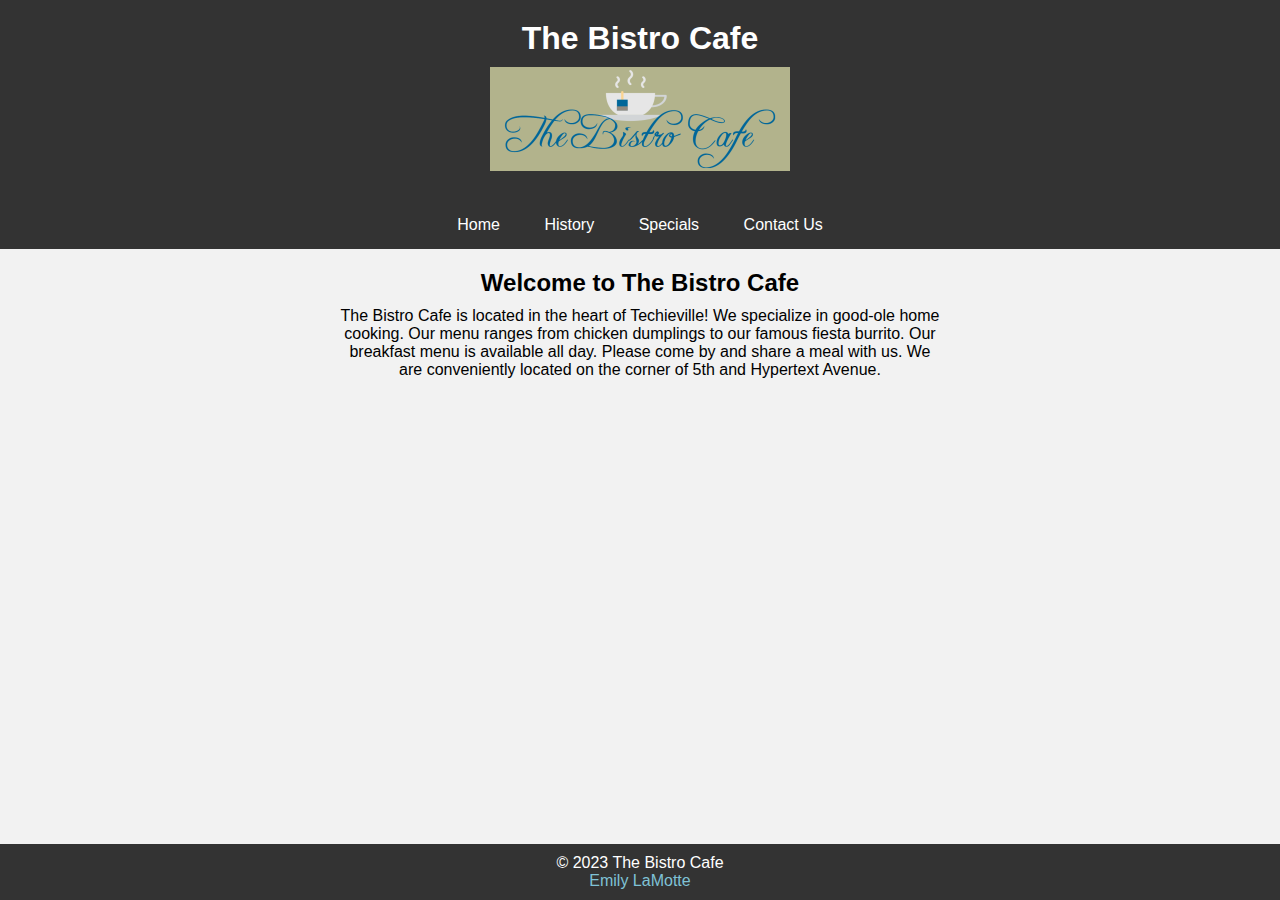
<file: index.html>
<!DOCTYPE html>
<html lang="en">
    <head>
        <title>The Bistro Cafe</title>
        <meta charset="utf-8">
        <meta name="viewport" content="width=device-width, initial-scale=1.0">
        <link rel="stylesheet" href="styles.css">
    </head>
    <body>
           <!-- Emily LaMotte
            index.html
            INFO1311.WW
            Olberding
            02/18/25
            -->
        <header>
            <h1>The Bistro Cafe</h1>
            <img src="logo.png" alt="The Bistro Cafe Logo" height="104" width="300">
            <!-- 
                created by: Emily LaMotte
                used the online logo maker from the instructions
            -->
        </header>
        <nav>
            <ul>
                <li><a href="index.html">Home</a></li>
                <li><a href="history.html">History</a></li>
                <li><a href="specials.html">Specials</a></li>
                <li><a href="contact.html">Contact Us</a></li>
            </ul>
        </nav>
        <main>
            <article>
                <h2>Welcome to The Bistro Cafe</h2>
                <p>The Bistro Cafe is located in the heart of Techieville! We specialize 
                    in good-ole home cooking. Our menu ranges from chicken dumplings to 
                    our famous fiesta burrito. Our breakfast menu is available all day. 
                    Please come by and share a meal with us. We are conveniently located on 
                    the corner of 5th and Hypertext Avenue.</p>
            </article>
        </main>
        <footer>
            <p>&copy; 2023 The Bistro Cafe</p>
            <p><a href="mailto:emdrucker@mail.mccneb.edu">Emily LaMotte</a></p>
        </footer>
    </body>
    </html>
</file>
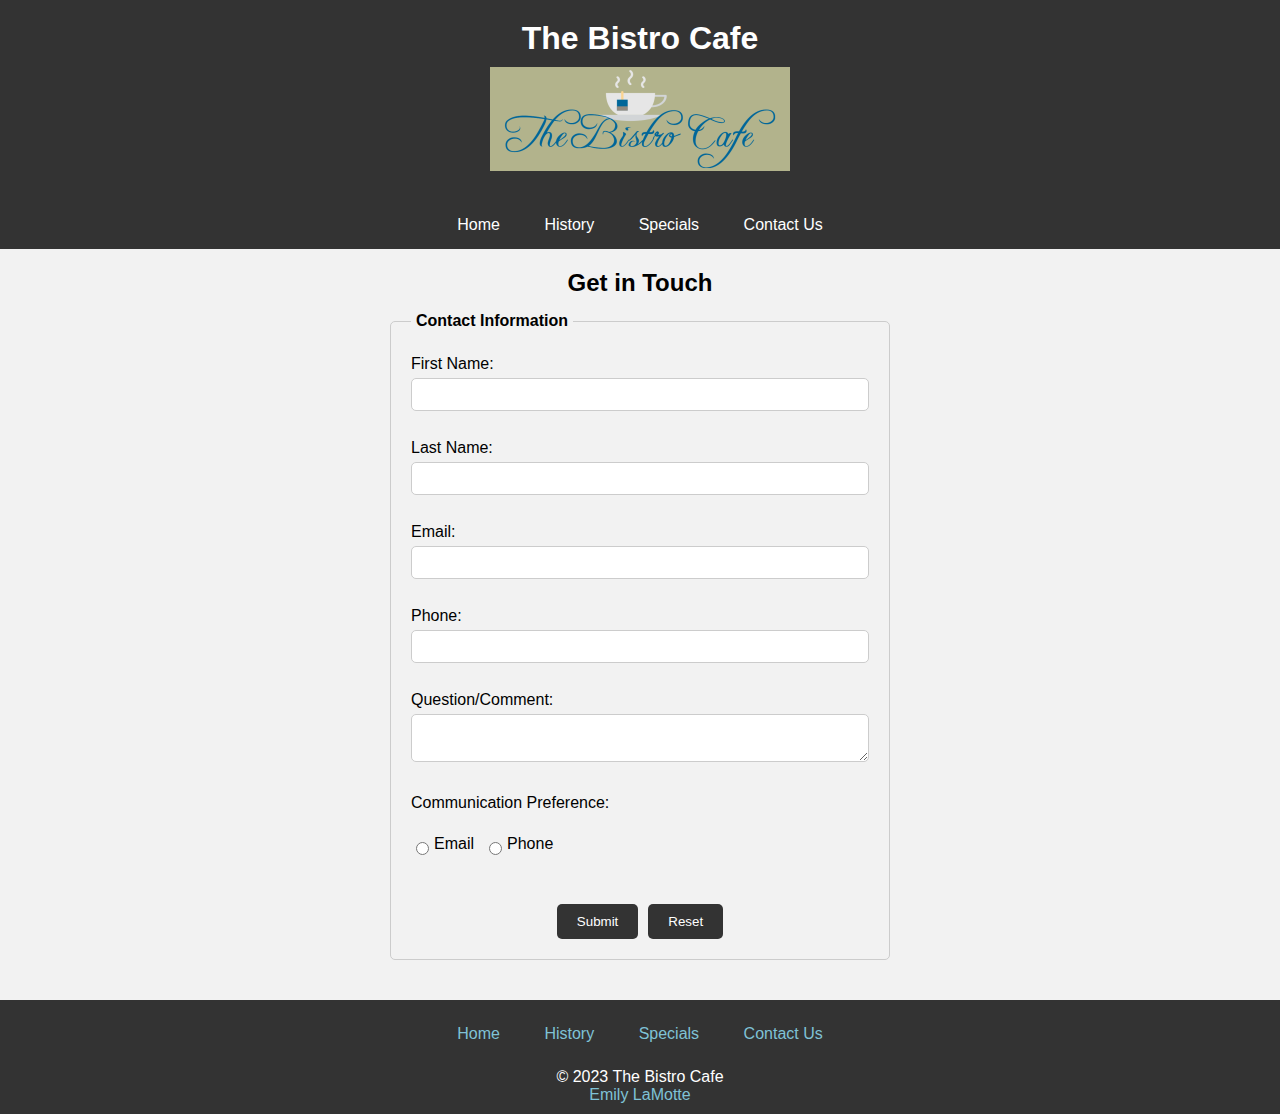
<file: contact.html>
<!DOCTYPE html>
<html lang="en">
    <head>
        <title>The Bistro Cafe - Contact Us</title>
        <meta charset="utf-8">
        <meta name="viewport" content="width=device-width, initial-scale=1.0">
        <link rel="stylesheet" href="styles.css">
    </head>
    <body>
          <!-- Emily LaMotte
            contact.html
            INFO1311.WW
            Olberding
            02/18/25
            -->
        <header>
            <h1>The Bistro Cafe</h1>
            <img src="logo.png" alt="The Bistro Cafe Logo" height="104" width="300">
            <!-- 
                created by: Emily LaMotte
                used the online logo maker from the instructions
            -->
        </header>
        <nav>
            <ul>
                <li><a href="index.html">Home</a></li>
                <li><a href="history.html">History</a></li>
                <li><a href="specials.html">Specials</a></li>
                <li><a href="contact.html">Contact Us</a></li>
            </ul>
        </nav>
        <main>
            <article>
                <h2>Get in Touch</h2>
                <form action="https://www.mccinfo.net/webresources/cgi-bin/formmail.asp" method="post">
                    <input type="hidden" name="subject" value="INFO1311 Final Project Emily LaMotte"> 
                    <input type="hidden" name="recipient" value="lolberding@mccneb.edu"> <input type="hidden" name="redirect" value="thankyou.html">
                        <fieldset>
                            <legend>Contact Information</legend>

                            <label for="first_name">First Name:</label>
                            <input type="text" id="first_name" name="first_name"><br><br>

                            <label for="last_name">Last Name:</label>
                            <input type="text" id="last_name" name="last_name"><br><br>

                            <label for="email">Email:</label>
                            <input type="email" id="email" name="email"><br><br>

                            <label for="phone">Phone:</label>
                            <input type="tel" id="phone" name="phone"><br><br>

                            <label for="question">Question/Comment:</label>
                            <textarea id="question" name="question"></textarea><br><br>

                            <label>Communication Preference:</label><br>
                            <div class="radio-group">
                                <input type="radio" id="email_preference" name="communication_preference" value="email">
                                <label for="email_preference">Email</label>
                        
                                <input type="radio" id="phone_preference" name="communication_preference" value="phone">
                                <label for="phone_preference">Phone</label>
                            </div><br><br>
                            <div class="button-group">
                                <input type="submit" value="Submit">
                                <input type="reset" value="Reset">
                            </div>
                        </fieldset>
                </form>
            </article>
        </main>
        <footer>
            <nav>
                <ul>
                    <li><a href="index.html">Home</a></li>
                    <li><a href="history.html">History</a></li>
                    <li><a href="specials.html">Specials</a></li>
                    <li><a href="contact.html">Contact Us</a></li>
                </ul>
            </nav>
            <p>&copy; 2023 The Bistro Cafe</p>
            <p><a href="mailto:emdrucker@mail.mccneb.edu">Emily LaMotte</a></p>
        </footer>
    </body>
    </html>
</file>
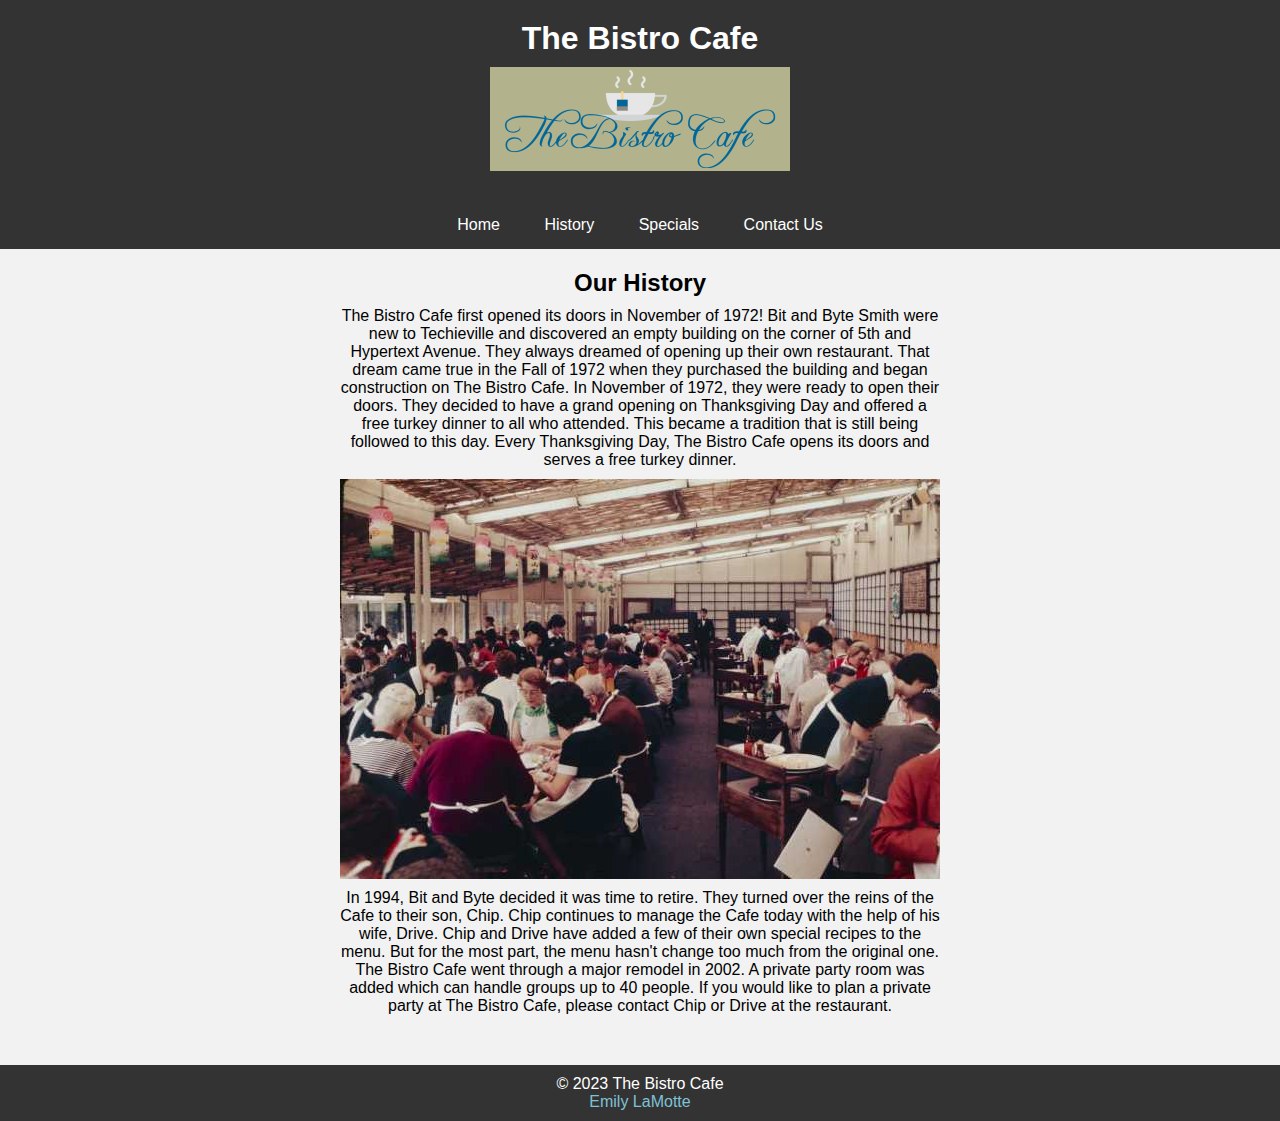
<file: history.html>
<!DOCTYPE html>
<html lang="en">
    <head>
        <title>The Bistro Cafe - History</title>
        <meta charset="utf-8">
        <meta name="viewport" content="width=device-width, initial-scale=1.0">
        <link rel="stylesheet" href="styles.css">
    </head>
    <body>
           <!-- Emily LaMotte
            history.html
            INFO1311.WW
            Olberding
            02/18/25
            -->
        <header>
            <h1>The Bistro Cafe</h1>
            <img src="logo.png" alt="The Bistro Cafe Logo" height="104" width="300">
            <!-- 
                created by: Emily LaMotte
                used the online logo maker from the instructions
            -->
        </header>
        <nav>
            <ul>
                <li><a href="index.html">Home</a></li>
                <li><a href="history.html">History</a></li>
                <li><a href="specials.html">Specials</a></li>
                <li><a href="contact.html">Contact Us</a></li>
            </ul>
        </nav>
        <main>
            <article>
                <h2>Our History</h2>
                <p>The Bistro Cafe first opened its doors in November of 1972! Bit and Byte Smith 
                    were new to Techieville and discovered an empty building on the corner of 5th 
                    and Hypertext Avenue. They always dreamed of opening up their own restaurant. 
                    That dream came true in the Fall of 1972 when they purchased the building and 
                    began construction on The Bistro Cafe. In November of 1972, they were ready 
                    to open their doors. They decided to have a grand opening on Thanksgiving Day 
                    and offered a free turkey dinner to all who attended. This became a tradition 
                    that is still being followed to this day. Every Thanksgiving Day, The Bistro 
                    Cafe opens its doors and serves a free turkey dinner.</p>
                <img src="history_image.jpg" alt="Group of people sitting at a table" height="400" width="600">
            <!-- 
                created by: Annie Spratt
                "A Group of people sitting at tables in a room"
                https://unsplash.com/photos/a-group-of-people-sitting-at-tables-in-a-room-zQtdkHMv7sM
            -->
                <p>In 1994, Bit and Byte decided it was time to retire. They turned over the reins 
                    of the Cafe to their son, Chip. Chip continues to manage the Cafe today with the 
                    help of his wife, Drive. Chip and Drive have added a few of their own special 
                    recipes to the menu. But for the most part, the menu hasn't change too much from 
                    the original one. The Bistro Cafe went through a major remodel in 2002. A private 
                    party room was added which can handle groups up to 40 people. If you would like to 
                    plan a private party at The Bistro Cafe, please contact Chip or Drive at the 
                    restaurant.</p>
            </article>
        </main>
        <footer>
            <p>&copy; 2023 The Bistro Cafe</p>
            <p><a href="mailto:emdrucker@mail.mccneb.edu">Emily LaMotte</a></p>
        </footer>
    </body>
</html>
</file>
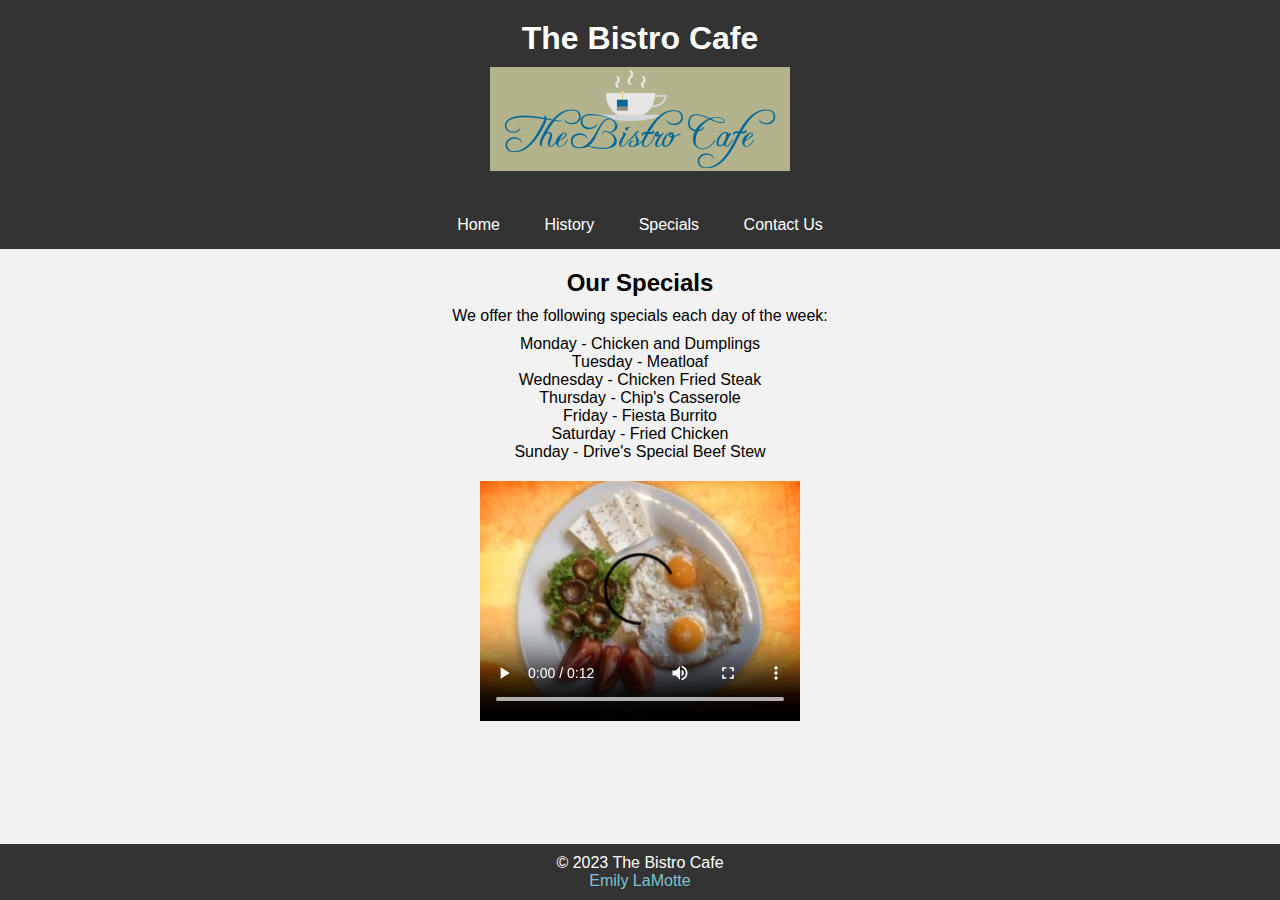
<file: specials.html>
<!DOCTYPE html>
<html lang="en">
    <head>
        <title>The Bistro Cafe - Specials</title>
        <meta charset="utf-8">
        <meta name="viewport" content="width=device-width, initial-scale=1.0">
        <link rel="stylesheet" href="styles.css">
    </head>
    <body>
           <!-- Emily LaMotte
            specials.html
            INFO1311.WW
            Olberding
            02/18/25
            -->
        <header>
            <h1>The Bistro Cafe</h1>
            <img src="logo.png" alt="The Bistro Cafe Logo" height="104" width="300">
            <!-- 
                created by: Emily LaMotte
                used the online logo maker from the instructions
            -->
        </header>
        <nav>
            <ul>
                <li><a href="index.html">Home</a></li>
                <li><a href="history.html">History</a></li>
                <li><a href="specials.html">Specials</a></li>
                <li><a href="contact.html">Contact Us</a></li>
            </ul>
        </nav>
        <main>
            <h2>Our Specials</h2>
            <p>We offer the following specials each day of the week:</p>
            <ul>
                <li>Monday - Chicken and Dumplings</li>
                <li>Tuesday - Meatloaf</li>
                <li>Wednesday - Chicken Fried Steak</li>
                <li>Thursday - Chip's Casserole</li>
                <li>Friday - Fiesta Burrito</li>
                <li>Saturday - Fried Chicken</li>
                <li>Sunday - Drive's Special Beef Stew</li>
            </ul>
            <video width="320" height="240" controls>
                <source src="food_specials.mp4" type="video/mp4">
                <source src="food_specials.ogv" type="video/ogg">
                <a href="food_specials.mov">Download video</a>
            </video>
        </main>
        <footer>
            <p>&copy; 2023 The Bistro Cafe</p>
            <p><a href="mailto:emdrucker@mail.mccneb.edu">Emily LaMotte</a></p>
        </footer>
    </body>
    </html>
</file>
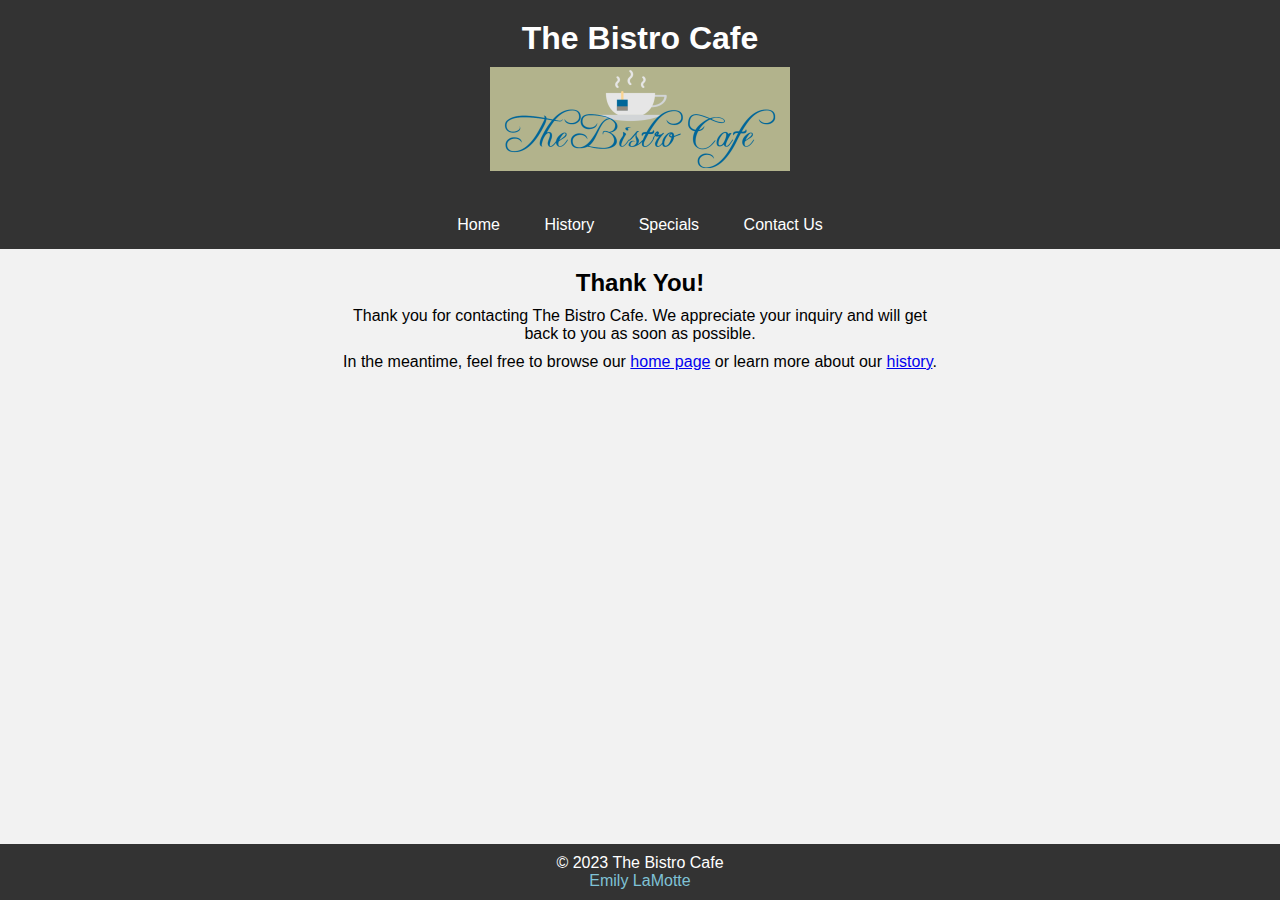
<file: thankyou.html>
<!DOCTYPE html>
<html lang="en">
<head>
    <title>Thank You - The Bistro Cafe</title>
    <meta charset="utf-8">
    <meta name="viewport" content="width=device-width, initial-scale=1.0">
    <link rel="stylesheet" href="styles.css">
</head>
<body>
         <!-- Emily LaMotte
            thankyou.html
            INFO1311.WW
            Olberding
            02/18/25
            -->
    <header>
        <h1>The Bistro Cafe</h1>
        <img src="logo.png" alt="The Bistro Cafe Logo">
    </header>
    <nav>
        <ul>
            <li><a href="index.html">Home</a></li>
            <li><a href="history.html">History</a></li>
            <li><a href="specials.html">Specials</a></li>
            <li><a href="contact.html">Contact Us</a></li>
        </ul>
    </nav>
    <main>
        <article>
            <h2>Thank You!</h2>
            <p>Thank you for contacting The Bistro Cafe. We appreciate your inquiry and will get back to you as soon as possible.</p>
            <p>In the meantime, feel free to browse our <a href="index.html">home page</a> or learn more about our <a href="history.html">history</a>.</p>
        </article>
    </main>
    <footer>
        <p>&copy; 2023 The Bistro Cafe</p>
        <p><a href="mailto:emdrucker@mail.mccneb.edu">Emily LaMotte</a></p>
    </footer>
</body>
</html>
</file>
<file: styles.css>
/* Emily LaMotte
styles.CSS
INFO1311.WW
02/18/25
*/
html, body, h1, h2, h3, p, ul, li, form, fieldset, legend {
    margin: 0;
    padding: 0;
}

body {
    background-color: #f2f2f2;
    font-family: Arial, sans-serif;
    display: flex;
    flex-direction: column;
    min-height: 100vh;
}

#wrapper {
    width: 90%;
    max-width: 960px;
    margin: 0 auto;
    flex: 1;
}

header {
    background-color: #333;
    color: #fff;
    padding: 20px;
    text-align: center;
}

header img {
    display: block;
    width: 300px;
    height: auto;
    margin: 10px auto;
}

nav {
    background-color: #333;
    padding: 10px;
    text-align: center;
}

nav ul {
    list-style: none;
    margin: 0;
    padding: 0;
}

nav li {
    display: block;
    margin: 10px 0; 
}

nav a {
    color: #fff;
    text-decoration: none;
    padding: 5px 10px;
    border-radius: 5px;
    display: block;
    width: fit-content;
    margin: 0 auto;
}

nav a:hover {
    background-color: #555;
    color: #ccc;
}

main {
    padding: 20px;
    display: flex;
    flex-direction: column;
    align-items: center;
    text-align: center;
}

main article {
    text-align: left;
    margin-bottom: 20px;
    width: 80%;
    max-width: 600px;
}

main article img {
    display: block;
    max-width: 100%;
    height: auto;
    margin: 10px auto;
}

main h2, main p {
    margin-bottom: 10px;
    text-align: center;
}

main ul {
    list-style-type: none;
    padding: 0;
    text-align: center;
    margin: 0 auto;
}

main li {
    margin: 0 10px;
}

main ul li::before {
    margin-right: 5px;
}

form {
    max-width: 500px;
    margin: 0 auto;
    text-align: left;
}

fieldset {
    border: 1px solid #ccc;
    padding: 20px;
    border-radius: 5px;
}

legend {
    font-weight: bold;
    padding: 5px;
}

label {
    display: block;
    margin-bottom: 5px;
}

input[type="text"],
input[type="email"],
input[type="tel"],
textarea {
    width: 100%;
    padding: 8px;
    margin-bottom: 10px;
    border: 1px solid #ccc;
    border-radius: 5px;
    box-sizing: border-box;
}

input[type="radio"] {
    margin-right: 5px;
}

.button-group {
    display: flex;
    justify-content: center;
    gap: 10px;
    margin-top: 10px;
}

input[type="submit"],
input[type="reset"] {
    padding: 10px 20px;
    background-color: #333;
    color: #fff;
    border: none;
    border-radius: 5px;
    cursor: pointer;
}

.radio-group {
    display: flex;
    align-items: center;
}

.radio-group label {
    margin-right: 10px;
}

video {
    display: block;
    max-width: 560px;
    height: auto;
    margin: 20px auto;
}

footer {
    background-color: #333;
    color: #fff;
    padding: 10px;
    text-align: center;
    margin-top: auto;
}

footer nav {
    margin-bottom: 10px;
}

footer a {
    color: #7FC2D6;
    text-decoration: none;
}

footer a:hover {
    color: #fff;
    text-decoration: underline;
}

@media (min-width: 768px) {
    #wrapper {
        width: 80%;
    }
    
    nav {
        text-align: left;
    }
    
    nav ul {
        text-align: center;
    }

    nav li {
        display: inline-block;
        margin: 0 10px;
    }

    nav a {
        display: inline-block;
        width: auto;
        margin: 0;
    }

    main {
        text-align: left;
    }
}
</file>
